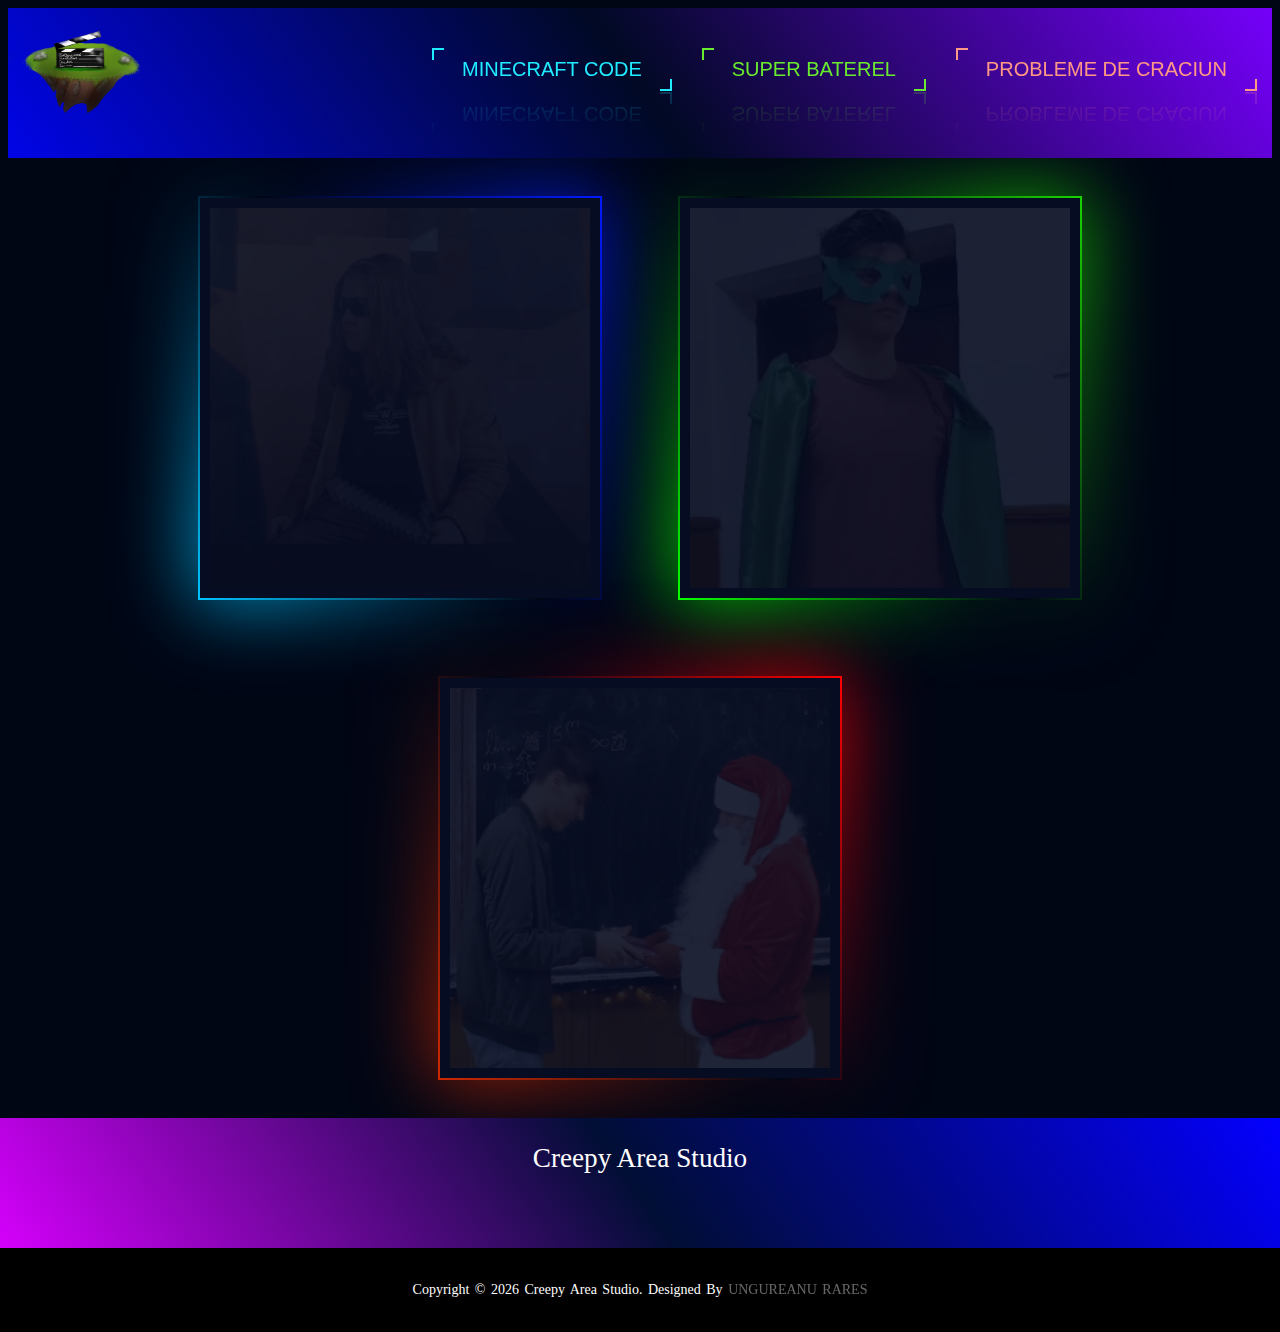
<file: index.html>
<!DOCTYPE  html>
<html>
    <head>
        <link rel="stylesheet" href="https://use.fontawesome.com/releases/v5.15.2/css/all.css" integrity="sha384-vSIIfh2YWi9wW0r9iZe7RJPrKwp6bG+s9QZMoITbCckVJqGCCRhc+ccxNcdpHuYu" crossorigin="anonymous">
        <meta name="vieeport" content="width=device-width,initial-scale=1">
        <title>Creepy Area Studio</title>
        <link rel="stylesheet" type="text/css" href="style.css">
    <div class="tabel">
    <div class="container">
        <header>
            <a href="index.html">
     <img src="images/logo.png"
     alt="dmtv logo"></a>
     <div class="link">
        <a href="Minecraft_Code.html">Minecraft Code</a>
        <a href="Super_Baterel.html">Super Baterel</a>
        <a href="Probleme_de_Craciun.html">Probleme de Craciun</a>
    </div>
     </a>
        </header> 
    </div>
</div>
    </head>
    <body>
        <div class="box">
            <div class="imgBx">
                <a href="Minecraft_Code.html">
                <img src="images/img1.png">
            </div>
            <div class="content">
            <h2>Minecraft Code<br><span>Cel mai fain video</span></h2>
            </div>
        </a>
        </div>
        <div class="box">
            <div class="imgBx">
                <a href="Super_Baterel.html">
                <img src="images/img2.png">
            </div>
            <div class="content">
            <h2>Super Baterel<br><span>Cel mai șmecher video</span></h2>
            </div>
        </a>
        </div>
        <div class="box">
            <div class="imgBx">
                <a href="Probleme_de_Craciun.html">
                <img src="images/img3.png">
            </div>
            <div class="content">
            <h2>Probleme de Craciun<br><span>Cel mai unic video</span></h2>
            </div>
        </a>
        </div>
    </body>
    <footer>
        <div class="footer-content">
            <h3>Creepy Area Studio</h3>
            <ul class="socials">
                <li><a href="https://www.facebook.com/profile.php?id=100008947219424"><i class="fab fa-facebook"></i></a></li>
                <li><a href="https://www.instagram.com/creepyarea/"><i class="fab fa-instagram"></i></a></li>
                <li><a href="https://steamcommunity.com/id/Creepyarea/"><i class="fab fa-steam"></i></a></li>
                <li><a href="https://www.youtube.com/channel/UCATjz3rsdrNOM4dQC0RFtVw"><i class="fab fa-youtube"></i></a></li>
                <li><a href="https://github.com/Creepyarea"><i class="fab fa-github"></a></i></li>
    
            </ul>
        </div>
        <div class="footer-bottom">
            <p>copyright &copy; <script>document.write(new Date().getFullYear())</script> Creepy Area Studio. designed by  <span>Ungureanu Rares</span></p>
        </div>
    </footer>
</html>
</file>
<file: style.css>
.tabel
{
    width: 100%;
    background: linear-gradient(235deg,#7500fa,#010924,#0105e7);
    padding: 0;
    height: 150px;

}
.container
*{
    margin: 0;
    padding: 40;
    box-sizing: border-box;
    font-family: 'Poppins', sans-serif;
}
.container img
{
  float: left;
  width: 150px;
  height: auto;
  margin-top: -40px;
}
.link
{
  display: flex;
  justify-content: flex-end;
  margin-top: 40px;
}
.link a
{
   position: relative;
   padding: 10px 30px;
   margin: 0 15px;
   color: #21ebff;
   text-decoration: none;
   text-transform: uppercase;
   font-size: 20px;
   overflow: hidden;
   transition: 0.5s;
   -webkit-box-reflect: below 1px linear-gradient(transparent,#0003);
}
.link a:nth-child(2)
{  
  filter: hue-rotate(280deg);
}
.link a:nth-child(3)
{  
  filter: hue-rotate(900deg);
}
.link a:nth-child(4)
{  
  filter: hue-rotate(-300deg);
}
.link a:hover
{
  background: #21ebff;
  color: #111;
  box-shadow: 0 0 50px #21ebff;
  transition-delay: 0.5s;
}
.link a:before
{
  content: '';
  position: absolute;
  top: 0;
  left: 0;
  width: 10px;
  height: 10px;
  border-top: 2px solid #21ebff;
  border-left: 2px solid #21ebff;
  transition: 0.5s;
}
.link a:hover:before
{
  width: 100%;
  height: 100%;
}
.link a:after
{
  content: '';
  position: absolute;
  bottom: 0;
  right: 0;
  width: 10px;
  height: 10px;
  border-bottom: 2px solid #21ebff;
  border-right: 2px solid #21ebff;
  transition: 0.5s;
}
.link a:hover:after
{
  width: 100%;
  height: 100%;
  transition-delay: 0s;
  width: 120px;
  height: auto;
  padding-left: 5px;
}
body
{
display: flex;
justify-content: center;
flex-wrap: wrap;
min-height: 100vh;
background: #010615;
background-repeat: no-repeat;
overflow-x: hidden;
}
.box
{
    position: relative;
    width: 400px;
    height: 400px;
    display: flex;
    justify-content: center;
    align-items: center;
    margin: 40px;
    background: #060c21;
    transition: 0.5s;
}
.box:hover
{
    height: 500px;
}
.box .imgBx
{
    position: absolute;
    top: 0;
    left: 0;
    width: 100%;
    height: 100%;
    padding: 10px;
    box-sizing: border-box;
}
.box .imgBx img
{
    max-width: 100%;
    opacity: 0.1;
    transition: 0.5s;
}
.box:hover .imgBx img
{
    opacity: 1;
}
.box:before
{
    content: '';
    position: absolute;
    top: -2px;
    right: -2px;
    left: -2px;
    bottom: -2px;
    background: #fff;
    z-index: -1;
}
.box:after
{
    content: '';
    position: absolute;
    top: -2px;
    right: -2px;
    left: -2px;
    bottom: -2px;
    background: #fff;
    z-index: -2;
    filter: blur(40px);
}
.box:before,
.box:after
{
    background: linear-gradient(235deg,#ff0000,#010615,#ce2900);
}
.box:nth-child(2):before,
.box:nth-child(2):after
{
    background: linear-gradient(235deg,#001aff,#010615,#00c3ff);
}
.box:nth-child(3):before,
.box:nth-child(3):after
{
    background: linear-gradient(235deg,#19d300,#010615,#09ff00);
}
.box .content
{
    position: absolute;
    bottom: 0;
    left: 10px;
    right: 10px;
    bottom: 10px;
    height: 90px;
    background: rgba(0,0,0,0.4);
    display: flex;
    justify-content: center;
    align-content: center;
    text-align: center;
    opacity: 0;
    transition: 0.5s;
}
.box:hover .content
{
    opacity: 1;
}
.box .content h2
{
    font-size: 20px;
    color: #fff;
    font-weight: 500;
    line-height: 20px;
    letter-spacing: 1px;

}
.box .content h2 span
{
    font-size: 14px;
    color: #fff;
    font-weight: 200;
    letter-spacing: 1px;

}
::-webkit-scrollbar
{
    width: 20px;
}
::-webkit-scrollbar-track
{
    border: 5px solid #232943;
    box-shadow:  inset 0 0 2.5px 2px rgba(0,0,0,0.5);
}
::-webkit-scrollbar-thumb
{
    background: linear-gradient(45deg,#0804ff,#00000c, #8c00ff);
    border-radius: 5px;
}
footer
{
  background:linear-gradient(235deg,#0400ff,#010e35,#d900ff);
  height: 150px;
  width: 100vw;
  font-family: "Open Sans";
  color: #fff;
  margin-top: auto;
}
.footer-content
{
  align-items: center;
  justify-content: center;
  text-align: center;

}
.footer-content h3
{
  font-size: 1.7rem;
  font-weight: 20;
  text-transform: capitalize;
  line-height: 1em;
}
.socials
{
  list-style: none;
  display: flex;
  align-items: center;
  justify-content: center;
  margin: 1em 0 3em 0;
}
.socials li
{
  margin: 0 10px;
}
.socials a
{
  text-decoration: none;
  color: #fff;
}
.socials a i
{
  font-size: 1.1rem;
  transition: color .4s ease;
}
.socials a:hover i
{
  color: rgb(5, 1, 255);
}

.footer-bottom
{
  background: #000;
  width: 100vw;
  padding: 20px 0;
  text-align: center;
}
.footer-bottom p
{
  font-size: 14px;
  word-spacing: 2px;
  text-transform: capitalize;
}
.footer-bottom span
{
  text-transform: uppercase;
  opacity: .4;
  font-weight: 200;
}
</file>
